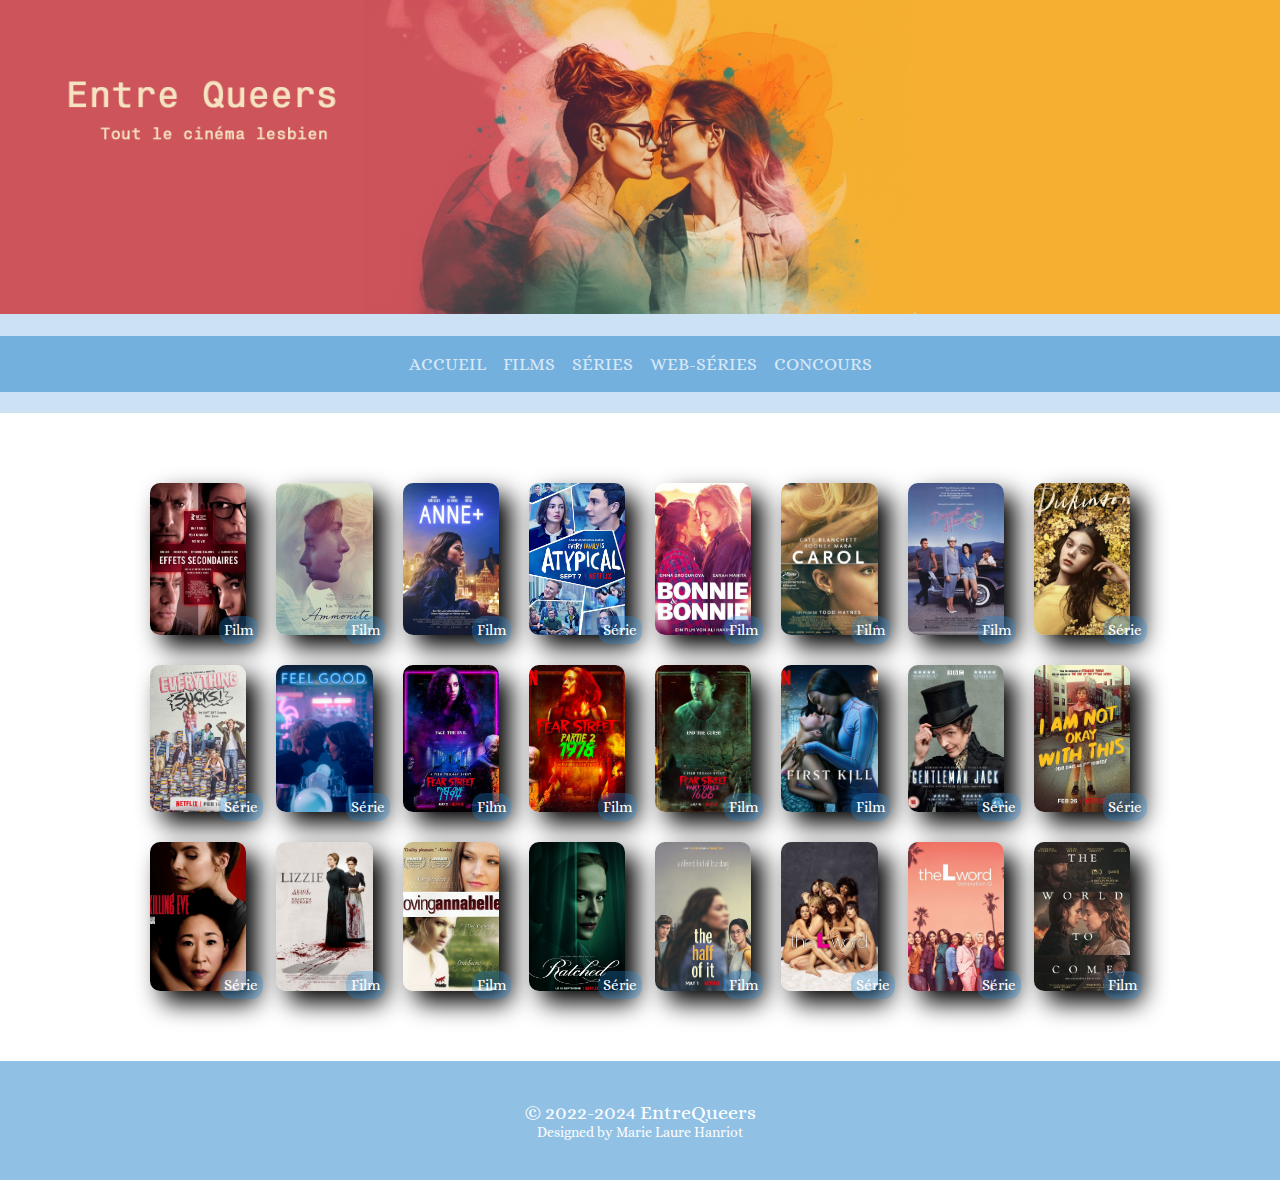
<file: index.html>
<!DOCTYPE html>
<html lang="en">
	<head>
		<meta charset="UTF-8" />
		<meta http-equiv="X-UA-Compatible" content="IE=edge" />
		<meta name="viewport" content="width=device-width, initial-scale=1.0" />
		<title>Accueil</title>
		<link rel="stylesheet" href="style.css" />
		<link rel="preconnect" href="https://fonts.googleapis.com" />
		<link rel="preconnect" href="https://fonts.gstatic.com" crossorigin />
		<link
			href="https://fonts.googleapis.com/css2?family=Alice&display=swap"
			rel="stylesheet" />
	</head>
	<body>
		<!-- Cette page ne s'affiche pour l'instant correctement qu'en plein écran, sans resize -->
		<header>
			<img
				class="banniere"
				src="assets/banniere.png"
				alt="bannière lesbienne" />
		</header>
		<nav class="nav-container">
			<a href="index.html">Accueil</a>
			<a href="films.html">Films</a>
			<a href="series.html">Séries</a>
			<a href="web-series.html">Web-séries</a>
			<a href="concours.html">Concours</a>
		</nav>

		<!-- A améliorer -->
		<div class="nav-around"></div>

		<!-- Ajouter le module recherche après le cours des formulaires -->

		<div class="grid-affiches">
			<a class="lien-affiche" href="Effets-secondaires.html"
				><img
					src="assets/affiches/affiche_effets_secondaires.jpg"
					alt="Affiche Effets secondaires" />
				<p class="text-overlay-movie">Voir le film</p>
				<p class="badge-film">Film</p>
			</a>

			<a class="lien-affiche" href="ammonite.html"
				><img
					src="assets/affiches/affiche_ammonite.jpg"
					alt="Affiche ammonite" />
				<p class="text-overlay-movie">Voir le film</p>
				<p class="badge-film">Film</p>
			</a>
			<a class="lien-affiche" href="Anne+.html"
				><img src="assets/affiches/affiche_anne+.jpg" alt="Affiche Anne +" />
				<div class="text-overlay-movie">Voir le film</div>
				<p class="badge-film">Film</p>
			</a>
			<a class="lien-affiche" href="Atypical.html"
				><img src="assets/affiches/atypical.jpg" alt="Affiche Atypical" />
				<p class="text-overlay-series">Voir la série</p>
				<p class="badge-serie">Série</p>
			</a>
			<a class="lien-affiche" href="Bonnie-and-Bonnie.html"
				><img
					src="assets/affiches/affiche_bonnie_and_bonnie.webp"
					alt="Affiche Bonnie-and-Bonnie" />
				<p class="text-overlay-movie">Voir le film</p>
				<p class="badge-film">Film</p>
			</a>
			<a class="lien-affiche" href="Carol.html"
				><img src="assets/affiches/affiche_carol.jpg" alt="Affiche Carol" />
				<p class="text-overlay-movie">Voir le film</p>
				<p class="badge-film">Film</p>
			</a>
			<a class="lien-affiche" href="desert-hearts.html"
				><img
					src="assets/affiches/desert hearts.jpg"
					alt="Affiche desert hearts" />
				<p class="text-overlay-movie">Voir le film</p>
				<p class="badge-film">Film</p>
			</a>
			<a class="lien-affiche" href="Dickinson.html"
				><img src="assets/affiches/dickinson.jpg" alt="Affiche Dickinson" />
				<p class="text-overlay-series">Voir la série</p>
				<p class="badge-serie">Série</p>
			</a>
			<a class="lien-affiche" href="Everything-sucks.html"
				><img
					src="assets/affiches/everything sucks.jpg"
					alt="Affiche Everything sucks" />
				<p class="text-overlay-series">Voir la série</p>
				<p class="badge-serie">Série</p>
			</a>
			<a class="lien-affiche" href="Feel-good.html"
				><img src="assets/affiches/feel good.webp" alt="Affiche Feel good" />
				<p class="text-overlay-series">Voir la série</p>
				<p class="badge-serie">Série</p>
			</a>
			<a class="lien-affiche" href="Fear-street-1994-1ere-partie.html"
				><img
					src="assets/affiches/fear street 1994 partie 1.jpg"
					alt="Affiche Fear street 1994 partie 1" />
				<p class="text-overlay-movie">Voir le film</p>
				<p class="badge-film">Film</p>
			</a>
			<a class="lien-affiche" href="Fear-street-1978-2eme-partie.html"
				><img
					src="assets/affiches/fear street 1978 partie 2.jpeg"
					alt="Affiche Fear street 1978 partie 2" />
				<p class="text-overlay-movie">Voir le film</p>
				<p class="badge-film">Film</p>
			</a>
			<a class="lien-affiche" href="Fear-street-1966-3eme-partie.html"
				><img
					src="assets/affiches/fear street 1666 partie 3.jpeg"
					alt="Affiche Fear street 1666 partie 3" />
				<p class="text-overlay-movie">Voir le film</p>
				<p class="badge-film">Film</p>
			</a>
			<a class="lien-affiche" href="first-kill.html"
				><img src="assets/affiches/first kill.webp" alt="Affiche First kill" />
				<p class="text-overlay-series">Voir la série</p>
				<p class="badge-film">Film</p>
			</a>
			<a class="lien-affiche" href="Gentleman-jack.html"
				><img
					src="assets/affiches/gentleman jack.jpg"
					alt="Affiche Gentleman jack" />
				<p class="text-overlay-series">Voir la série</p>
				<p class="badge-serie">Série</p>
			</a>
			<a class="lien-affiche" href="I'm-not-okay-with-it.html"
				><img
					src="assets/affiches/i'm not okay with this.jpg"
					alt="Affiche I'm not okay with this" />
				<p class="text-overlay-series">Voir la série</p>
				<p class="badge-serie">Série</p>
			</a>
			<a class="lien-affiche" href="Killing-eve.html"
				><img src="assets/affiches/killing eve.jpg" alt="Affiche Killing eve" />
				<p class="text-overlay-series">Voir la série</p>
				<p class="badge-serie">Série</p>
			</a>
			<a class="lien-affiche" href="Lizzie.html"
				><img src="assets/affiches/Lizzie.jpg" alt="Affiche Lizzie" />
				<p class="text-overlay-movie">Voir le film</p>
				<p class="badge-film">Film</p>
			</a>
			<a class="lien-affiche" href="Loving-annabelle.html"
				><img
					src="assets/affiches/loving annabelle.jpg"
					alt="Affiche Loving annabelle" />
				<p class="text-overlay-movie">Voir le film</p>
				<p class="badge-film">Film</p>
			</a>
			<a class="lien-affiche" href="Ratched.html"
				><img src="assets/affiches/ratched.jpg" alt="Affiche Ratched" />
				<p class="text-overlay-series">Voir la série</p>
				<p class="badge-serie">Série</p>
			</a>
			<a class="lien-affiche" href="Si-tu-savais.html"
				><img
					src="assets/affiches/si tu savais.jpg"
					alt="Affiche Si tu savais" />
				<p class="text-overlay-movie">Voir le film</p>
				<p class="badge-film">Film</p>
			</a>
			<a class="lien-affiche" href="The-L-word.html"
				><img src="assets/affiches/the l word.jpg" alt="Affiche The L word" />
				<p class="text-overlay-series">Voir la série</p>
				<p class="badge-serie">Série</p>
			</a>
			<a class="lien-affiche" href="The-L-word-generation-Q.html"
				><img
					src="assets/affiches/the l word generation q.jpg"
					alt="Affiche The L word generation Q" />
				<p class="text-overlay-series">Voir la série</p>
				<p class="badge-serie">Série</p>
			</a>
			<a class="lien-affiche" href="The-world-to-come.html"
				><img
					src="assets/affiches/the world to come.jpg"
					alt="Affiche The world to come" />
				<p class="text-overlay-movie">Voir le film</p>
				<p class="badge-film">Film</p>
			</a>
		</div>

		<footer>
			<small>&copy; 2022-2024 EntreQueers</small>
			<p>Designed by Marie Laure Hanriot</p>
		</footer>
	</body>
</html>
</file>
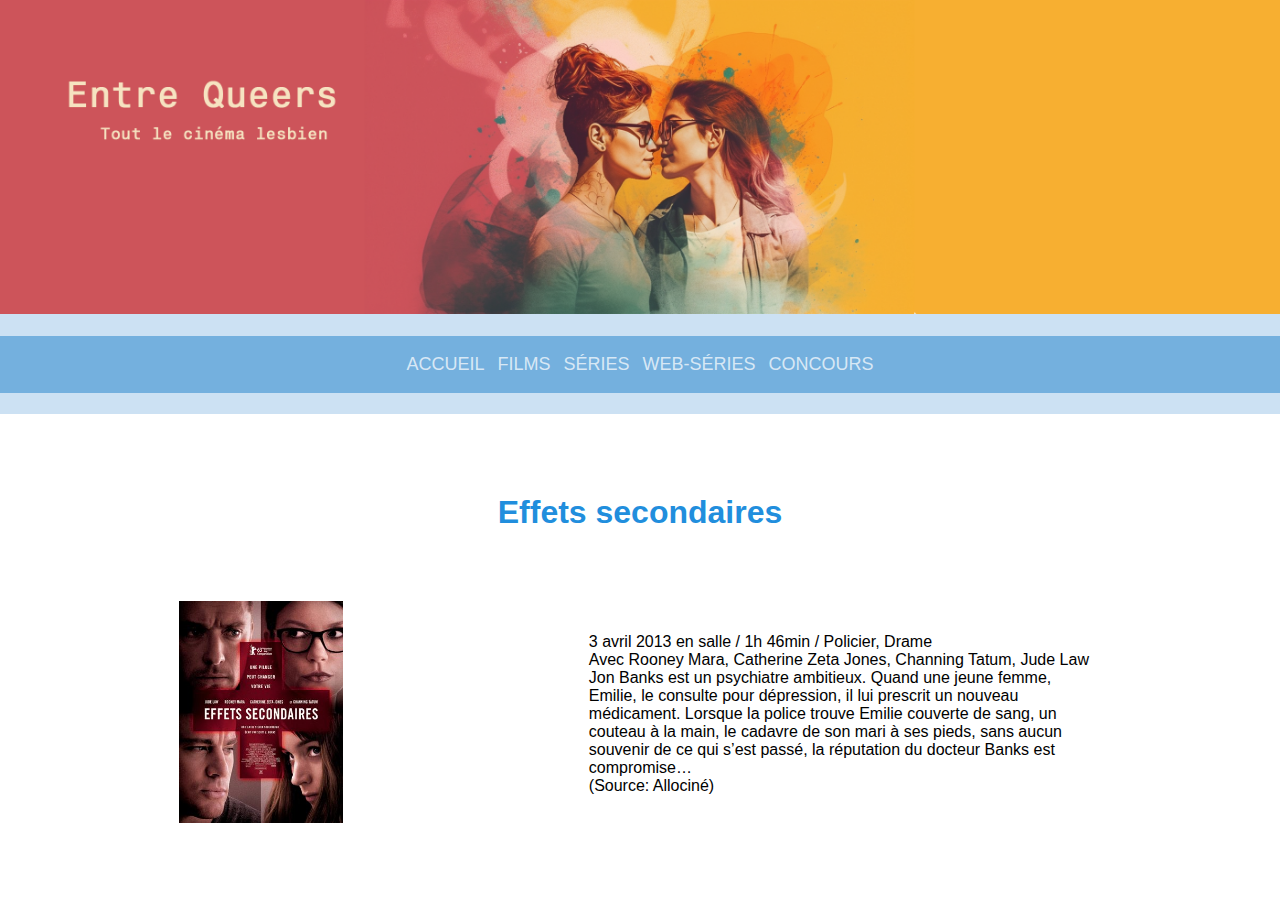
<file: Effets-secondaires.html>
<!DOCTYPE html>
<html lang="fr">
	<head>
		<meta charset="UTF-8" />
		<meta http-equiv="X-UA-Compatible" content="IE=edge" />
		<meta name="viewport" content="width=device-width, initial-scale=1.0" />
		<title>Effets secondaires</title>
		<link rel="stylesheet" href="style.css" />
	</head>
	<body>
		<header>
			<img
				class="banniere"
				src="assets/banniere.png"
				alt="bannière lesbienne" />
		</header>
		<nav class="nav-container">
			<a href="index.html">Accueil</a>
			<a href="films.html">Films</a>
			<a href="series.html">Séries</a>
			<a href="web-series.html">Web-séries</a>
			<a href="concours.html">Concours</a>
		</nav>

		<!-- A améliorer -->
		<div class="nav-around"></div>

		<h1>Effets secondaires</h1>
		<div id="section-affiche-resume">
			<div class="container-affiche-resume">
				<div class="affiche">
					<img
						class="affiche"
						src="assets/affiches/affiche_effets_secondaires.jpg"
						alt="Affiche Effets secondaires" />
				</div>
				<div class="resume">
					<p>
						3 avril 2013 en salle / 1h 46min / Policier, Drame
						<br />
						Avec Rooney Mara, Catherine Zeta Jones, Channing Tatum, Jude Law
						<br />
						Jon Banks est un psychiatre ambitieux. Quand une jeune femme,
						Emilie, le consulte pour dépression, il lui prescrit un nouveau
						médicament. Lorsque la police trouve Emilie couverte de sang, un
						couteau à la main, le cadavre de son mari à ses pieds, sans aucun
						souvenir de ce qui s’est passé, la réputation du docteur Banks est
						compromise…
						<br />
						(Source: Allociné)
					</p>
				</div>
			</div>
		</div>

		<!-- En construction -->
	</body>
</html>
</file>
<file: style.css>
/* Site non responsive, à implémenter après le cours correspondant 
Ne répond pas bien au resize de la page, à visionner en plein écran*/

* {
	font-family: alice, sans-serif;
	margin: 0;
}

.banniere {
	width: 100%;
	height: 50%;
}

nav {
	background-color: #90c1e5;
	padding: 18px 0;
	display: flex;
	flex-direction: row;
	justify-content: space-around;
	margin: auto;
	margin-top: 18px;
	padding-left: 400px;
	padding-right: 400px;
}

.nav-container a {
	text-decoration: none;
	text-transform: uppercase;
	color: rgba(255, 255, 255, 0.729);
	font-size: 18px;
}

/* A améliorer dans le html */
.nav-around {
	margin-top: -79px;
	padding: 50px 0;
	background-color: rgba(12, 113, 195, 0.208);
}

/* DEBUT PAGE D'ACCUEIL */
.grid-affiches img {
	height: 100%;
	width: 100%;
	object-fit: cover;
}

.grid-affiches {
	margin-top: 70px;
	display: grid;
	grid-template-columns: repeat(8, 1fr);
	gap: 30px;
	margin-left: 150px;
	margin-right: 150px;
	margin-bottom: 70px;
}

.lien-affiche {
	position: relative;
}

.text-overlay-movie,
.text-overlay-series {
	position: absolute;
	top: 0;
	bottom: 0;
	right: 0;
	left: 0;
	display: flex;
	justify-content: center;
	align-items: center;
	font-size: 15px;
	color: rgb(255, 255, 255);
	background-color: rgba(0, 0, 0, 0.6);
	display: none;
	border-radius: 10px;
}

/* Peut être amélioré? */
.lien-affiche:hover .text-overlay-movie,
.lien-affiche:hover .text-overlay-series {
	display: flex;
}

a img {
	border-radius: 10px;
	box-shadow: 12px 12px 24px black;
}

.badge-serie,
.badge-film {
	position: absolute;
	top: 87%;
	left: 72%;
	color: white;
	font-size: 15px;
	background-color: rgba(33, 142, 221, 0.3);
	padding: 5px;
	border-radius: 12px;
}

/* Peut être amélioré? */
.lien-affiche:hover .badge-film,
.lien-affiche:hover .badge-serie {
	display: none;
}
/* FIN DE PAGE D'ACCUEIL */

/* DEBUT PAGE FILMS */
h1 {
	text-align: center;
	margin-top: 80px;
	margin-bottom: 70px;
	color: #218edd;
}

.container-affiche-resume {
	display: flex;
	justify-content: center;
	align-items: center;

	width: 80%;
	margin: 0 auto;
}

.affiche {
	width: 40%;
	justify-content: center;
}

.resume {
	width: 50%;
	justify-content: center;
}

/* FIN PAGE FILM */

/* footer */
footer {
	background-color: #90c1e5;
	color: white;
}

small {
	padding-top: 40px;
	display: block;
	text-align: center;
	font-size: 20px;
}

footer p {
	color: rgb(252, 252, 252);
	text-align: center;
	font-size: 14px;
	padding-bottom: 40px;
}
</file>
